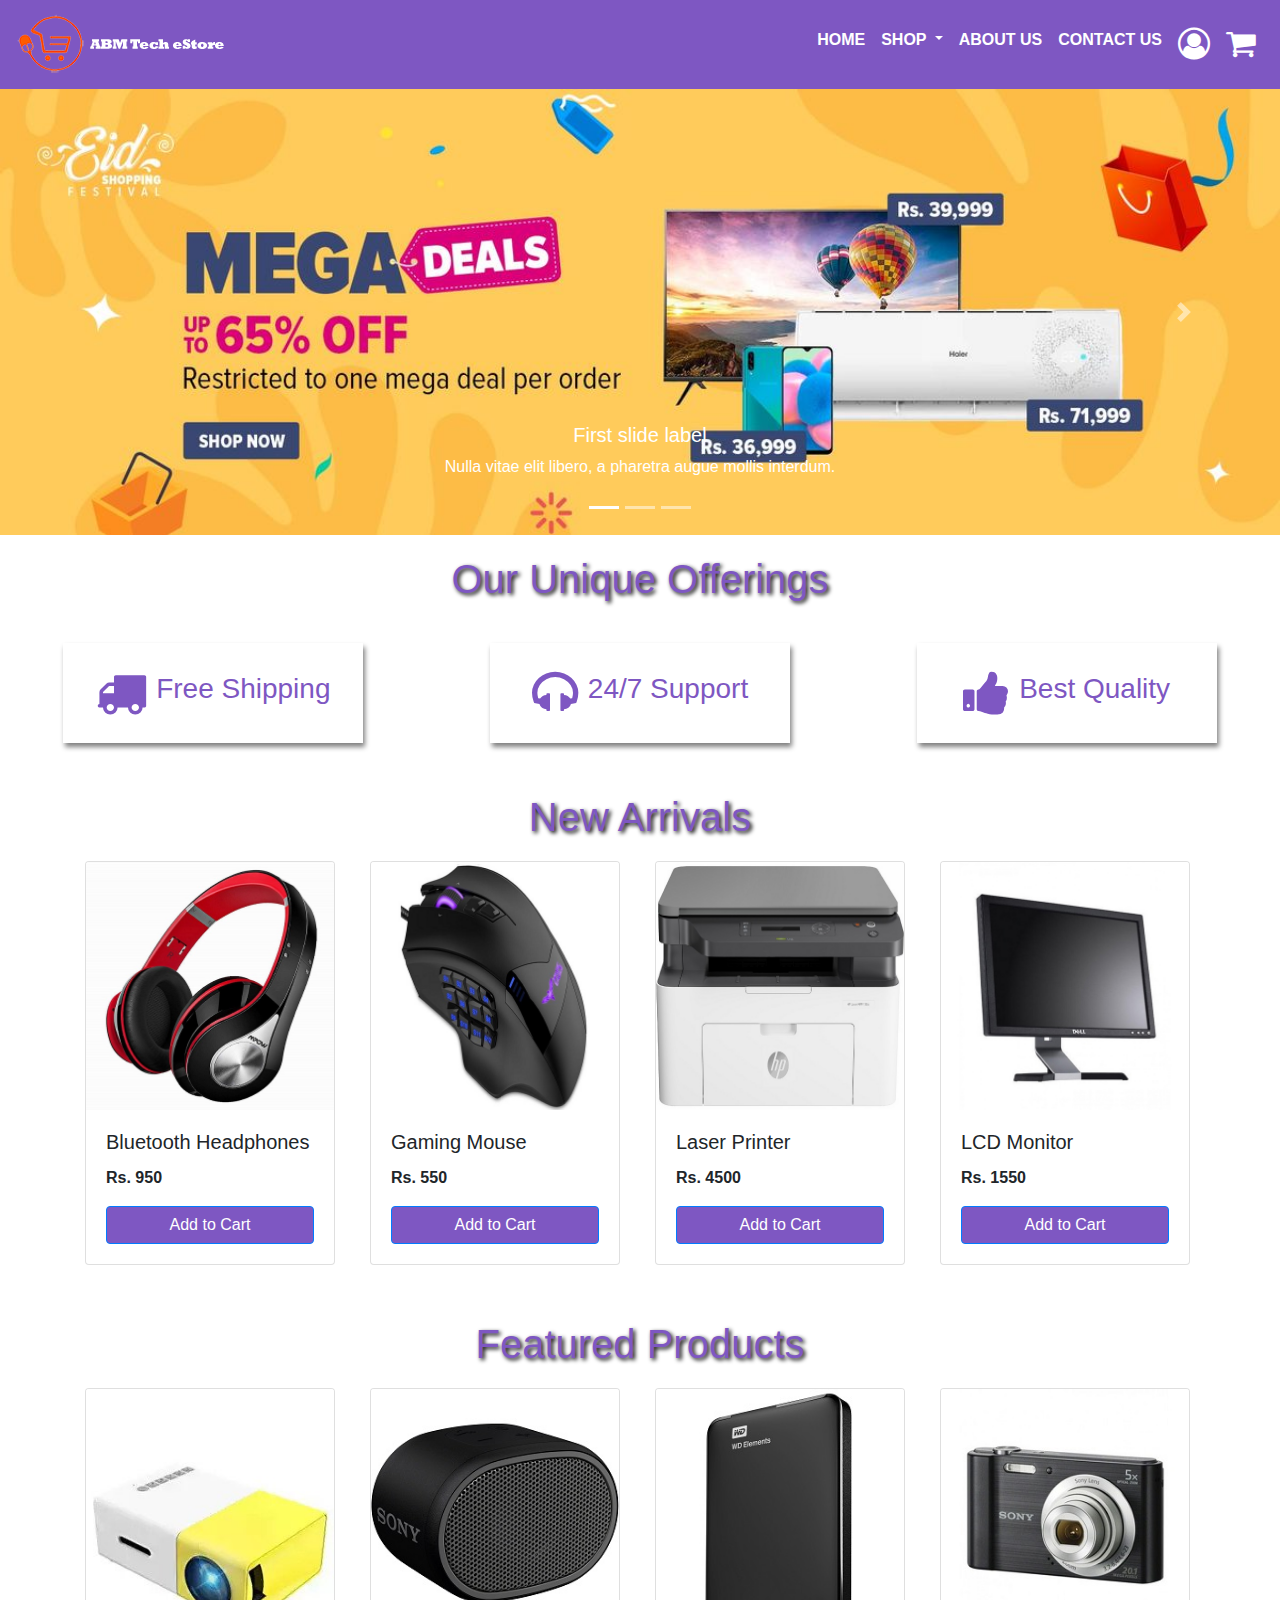
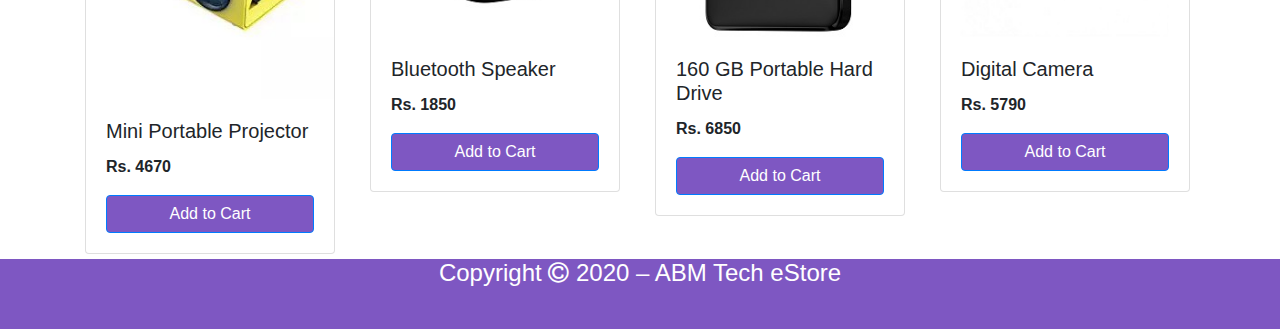
<file: index.html>
<!doctype html>
<html lang="en">

<head>

    <meta charset="utf-8">
    <meta name="viewport" content="width=device-width, initial-scale=1, shrink-to-fit=no">

    <link rel="stylesheet" href="css/bootstrap.min.css">
    <link rel="stylesheet" href="style.css">
    <link rel="stylesheet" href="css/font-awesome.min.css">

    <title>ABM Tech eStore</title>
</head>

<body>

    <div>

        <!-- Navigation start -->
        <nav class="navbar navbar-expand-lg navbar-light bg-light">
            <a class="navbar-brand" href="index.html">
                <img src="images/logo.png" alt="logo">
            </a>
            <button class="navbar-toggler" type="button" data-toggle="collapse" data-target="#navbarText"
                aria-controls="navbarText" aria-expanded="false" aria-label="Toggle navigation">
                <span class="navbar-toggler-icon"></span>
            </button>
            <div class="collapse navbar-collapse" id="navbarText">
                <ul class="navbar-nav mr-auto">
                </ul>
                <span class="navbar-text">
                    <ul class="navbar-nav mr-auto">
                        <li class="nav-item active">
                            <a class="nav-link" href="index.html">HOME <span class="sr-only">(current)</span></a>
                        </li>
                        <li class="nav-item dropdown">
                            <a class="nav-link dropdown-toggle" href="#" id="navbarDropdownMenuLink" role="button"
                                data-toggle="dropdown" aria-haspopup="true" aria-expanded="false">
                                SHOP
                            </a>
                            <div class="dropdown-menu" aria-labelledby="navbarDropdownMenuLink">
                                <a class="dropdown-item" href="computer-accessories.html">COMPUTER ACCESSORIES</a>
                                <a class="dropdown-item" href="mobile-accessories.html">MOBILE ACCESSORIES</a>
                            </div>
                        </li>
                        <li class="nav-item">
                            <a class="nav-link" href="about-us.html">ABOUT US</a>
                        </li>
                        <li class="nav-item">
                            <a class="nav-link" href="contact-us.html">CONTACT US</a>
                        </li>
                        <li class="nav-item">
                            <a class="nav-link" href="#">
                                <i class="fa fa-user-circle-o" aria-hidden="true"></i>
                            </a>
                        </li>
                        <li class="nav-item">
                            <a class="nav-link" href="#">
                                <i class="fa fa-shopping-cart" aria-hidden="true"></i>
                            </a>
                        </li>
                    </ul>
                </span>
            </div>
        </nav>
        <!-- Navigation end -->

        <!-- Slider start -->
        <div id="carouselExampleCaptions" class="carousel slide carousel-fade" data-ride="carousel">
            <ol class="carousel-indicators">
                <li data-target="#carouselExampleCaptions" data-slide-to="0" class="active"></li>
                <li data-target="#carouselExampleCaptions" data-slide-to="1"></li>
                <li data-target="#carouselExampleCaptions" data-slide-to="2"></li>
            </ol>
            <div class="carousel-inner">
                <div class="carousel-item active">
                    <img src="images/slider1.jpg" class="d-block w-100" alt="...">
                    <div class="carousel-caption d-none d-md-block">
                        <h5>First slide label</h5>
                        <p>Nulla vitae elit libero, a pharetra augue mollis interdum.</p>
                    </div>
                </div>
                <div class="carousel-item">
                    <img src="images/slider2.jpg" class="d-block w-100" alt="...">
                    <div class="carousel-caption d-none d-md-block">
                        <h5>Second slide label</h5>
                        <p>Lorem ipsum dolor sit amet, consectetur adipiscing elit.</p>
                    </div>
                </div>
                <div class="carousel-item">
                    <img src="images/slider3.jpg" class="d-block w-100" alt="...">
                    <div class="carousel-caption d-none d-md-block">
                        <h5>Third slide label</h5>
                        <p>Praesent commodo cursus magna, vel scelerisque nisl consectetur.</p>
                    </div>
                </div>
            </div>
            <a class="carousel-control-prev" href="#carouselExampleCaptions" role="button" data-slide="prev">
                <span class="carousel-control-prev-icon" aria-hidden="true"></span>
                <span class="sr-only">Previous</span>
            </a>
            <a class="carousel-control-next" href="#carouselExampleCaptions" role="button" data-slide="next">
                <span class="carousel-control-next-icon" aria-hidden="true"></span>
                <span class="sr-only">Next</span>
            </a>
        </div>
        <!-- Slider end -->

        <!-- Overview cards start -->
        <div class="heading">
            <h1>Our Unique Offerings</h1>
        </div>
        
        <div class="mainCard">
            
            <div class="card1">
                <div>
                    <i class="fa fa-truck" aria-hidden="true"></i>
                </div>
                <div>
                    <h3>Free Shipping</h3>
                </div>
            </div>
            <div class="card2">
                <div>
                    <i class="fa fa-headphones" aria-hidden="true"></i>
                </div>
                <div>
                    <h3>24/7 Support</h3>
                </div>
            </div>
            <div class="card3">
                <div>
                    <i class="fa fa-thumbs-up" aria-hidden="true"></i>
                </div>
                <div>
                    <h3>Best Quality</h3>
                </div>
            </div>
        </div>
        <!-- Overview cards end -->

        <!-- New Arrivals section start -->
        <div class="newArrivals">
            <div class="heading">
                <h1>New Arrivals</h1>
            </div>
            <div class="container">
                <div class="row justify-content-center">
                    <div class="col-sm-6 col-md-6 col-lg-3">
                        <div class="card">
                            <img src="images/headphones.jpg" class="card-img-top" alt="...">
                            <div class="card-body">
                                <h5 class="card-title">Bluetooth Headphones</h5>
                                <p class="card-text">Rs. 950</p>
                                <a href="#" class="btn btn-primary">Add to Cart</a>
                            </div>
                        </div>
                    </div>
                    <div class="col-sm-6 col-md-6 col-lg-3">
                        <div class="card">
                            <img src="images/gaming-mouse.jpg" class="card-img-top" alt="...">
                            <div class="card-body">
                                <h5 class="card-title">Gaming Mouse</h5>
                                <p class="card-text">Rs. 550</p>
                                <a href="#" class="btn btn-primary">Add to Cart</a>
                            </div>
                        </div>
                    </div>
                    <div class="col-sm-6 col-md-6 col-lg-3">
                        <div class="card">
                            <img src="images/Laser-Printer.jpg" class="card-img-top" alt="...">
                            <div class="card-body">
                                <h5 class="card-title">Laser Printer</h5>
                                <p class="card-text">Rs. 4500</p>
                                <a href="#" class="btn btn-primary">Add to Cart</a>
                            </div>
                        </div>
                    </div>
                    <div class="col-sm-6 col-md-6 col-lg-3">
                        <div class="card">
                            <img src="images/lcd-monitor.jpg" class="card-img-top" alt="...">
                            <div class="card-body">
                                <h5 class="card-title">LCD Monitor</h5>
                                <p class="card-text">Rs. 1550</p>
                                <a href="#" class="btn btn-primary">Add to Cart</a>
                            </div>
                        </div>
                    </div>
                </div>
            </div>
        </div>
        <!-- New Arrivals section end -->

        <!-- Featured Products section start -->
        <div class="featuredProducts">
            <div class="heading">
                <h1>Featured Products</h1>
            </div>
            <div class="container">
                <div class="row justify-content-center">
                    <div class="col-sm-6 col-md-6 col-lg-3">
                        <div class="card">
                            <img src="images/mini-projector.jpg" class="card-img-top" alt="...">
                            <div class="card-body">
                                <h5 class="card-title">Mini Portable Projector</h5>
                                <p class="card-text">Rs. 4670</p>
                                <a href="#" class="btn btn-primary">Add to Cart</a>
                            </div>
                        </div>
                    </div>
                    <div class="col-sm-6 col-md-6 col-lg-3">
                        <div class="card">
                            <img src="images/bluetooth-speaker.jpg" class="card-img-top" alt="...">
                            <div class="card-body">
                                <h5 class="card-title">Bluetooth Speaker</h5>
                                <p class="card-text">Rs. 1850</p>
                                <a href="#" class="btn btn-primary">Add to Cart</a>
                            </div>
                        </div>
                    </div>
                    <div class="col-sm-6 col-md-6 col-lg-3">
                        <div class="card">
                            <img src="images/external-hdd.jpg" class="card-img-top" alt="...">
                            <div class="card-body">
                                <h5 class="card-title">160 GB Portable Hard Drive</h5>
                                <p class="card-text">Rs. 6850</p>
                                <a href="#" class="btn btn-primary">Add to Cart</a>
                            </div>
                        </div>
                    </div>
                    <div class="col-sm-6 col-md-6 col-lg-3">
                        <div class="card">
                            <img src="images/digital-camera.jpg" class="card-img-top" alt="...">
                            <div class="card-body">
                                <h5 class="card-title">Digital Camera</h5>
                                <p class="card-text">Rs. 5790</p>
                                <a href="#" class="btn btn-primary">Add to Cart</a>
                            </div>
                        </div>
                    </div>
                </div>
            </div>
        </div>
        <!-- Featured Products section end -->

        <!-- Footer start -->
        <div class="footer">
            <div>
                <h4>Copyright <i class="fa fa-copyright" aria-hidden="true"></i> 2020 &ndash; ABM Tech eStore
                </h4>
            </div>
        </div>
        <!-- Footer end -->

    </div>





    <script src="js/jquery-3.5.1.slim.min.js"></script>
    <script src="js/popper.min.js"></script>
    <script src="js/bootstrap.min.js"></script>
</body>

</html>
</file>
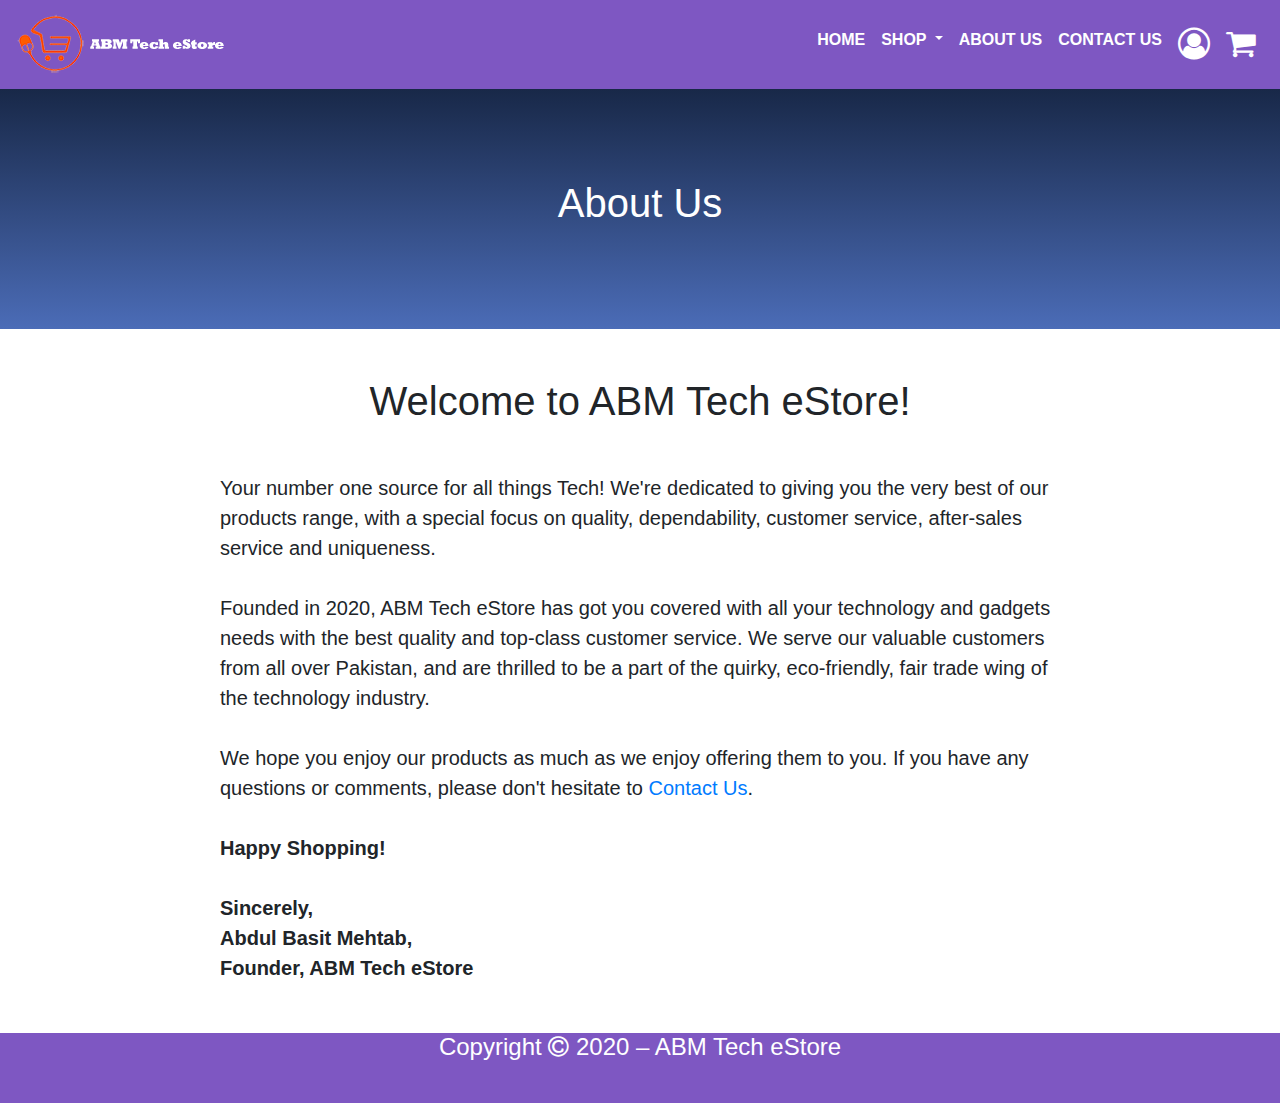
<file: about-us.html>
<!doctype html>
<html lang="en">

<head>

    <meta charset="utf-8">
    <meta name="viewport" content="width=device-width, initial-scale=1, shrink-to-fit=no">

    <link rel="stylesheet" href="css/bootstrap.min.css">
    <link rel="stylesheet" href="style2.css">
    <link rel="stylesheet" href="css/font-awesome.min.css">

    <title>About Us - ABM Tech eStore</title>
</head>

<body>

    <!-- Navigation start -->
    <nav class="navbar navbar-expand-lg navbar-light bg-light">
        <a class="navbar-brand" href="index.html">
            <img src="images/logo.png" alt="logo">
        </a>
        <button class="navbar-toggler" type="button" data-toggle="collapse" data-target="#navbarText"
            aria-controls="navbarText" aria-expanded="false" aria-label="Toggle navigation">
            <span class="navbar-toggler-icon"></span>
        </button>
        <div class="collapse navbar-collapse" id="navbarText">
            <ul class="navbar-nav mr-auto">
            </ul>
            <span class="navbar-text">
                <ul class="navbar-nav mr-auto">
                    <li class="nav-item active">
                        <a class="nav-link" href="index.html">HOME <span class="sr-only">(current)</span></a>
                    </li>
                    <li class="nav-item dropdown">
                        <a class="nav-link dropdown-toggle" href="#" id="navbarDropdownMenuLink" role="button"
                            data-toggle="dropdown" aria-haspopup="true" aria-expanded="false">
                            SHOP
                        </a>
                        <div class="dropdown-menu" aria-labelledby="navbarDropdownMenuLink">
                            <a class="dropdown-item" href="computer-accessories.html">COMPUTER ACCESSORIES</a>
                            <a class="dropdown-item" href="mobile-accessories.html">MOBILE ACCESSORIES</a>
                        </div>
                    </li>
                    <li class="nav-item">
                        <a class="nav-link" href="about-us.html">ABOUT US</a>
                    </li>
                    <li class="nav-item">
                        <a class="nav-link" href="contact-us.html">CONTACT US</a>
                    </li>
                    <li class="nav-item">
                        <a class="nav-link" href="#">
                            <i class="fa fa-user-circle-o" aria-hidden="true"></i>
                        </a>
                    </li>
                    <li class="nav-item">
                        <a class="nav-link" href="#">
                            <i class="fa fa-shopping-cart" aria-hidden="true"></i>
                        </a>
                    </li>
                </ul>
            </span>
        </div>
    </nav>
    <!-- Navigation end -->

    <!-- Main Heading start -->
    <section class="mainHeading mb-5">
        <div class="container">
            <div class="row">
                <div class="col text-center">
                    <h1>About Us</h1>
                </div>
            </div>
        </div>
    </section>
    <!-- Main Heading end -->

    <!-- Introduction section start -->
    <section class="intro">
        <div class="intro-text">
            <h1 class="text-center mb-5">Welcome to ABM Tech eStore!</h1>
            <p class="about-text">Your number one source for all things Tech!
                We're dedicated to giving you the very best of our products range, with a special focus on quality, dependability, customer service, after-sales service and uniqueness.<br/><br/>
                Founded in 2020, ABM Tech eStore has got you covered with all your technology and gadgets needs with the best quality and top-class customer service. We serve our valuable customers from all over Pakistan, and are thrilled to be a part of the quirky, eco-friendly, fair trade wing of the technology industry.
                <br/><br/>
                We hope you enjoy our products as much as we enjoy offering them to you. If you have any questions or comments, please don't hesitate to <a href="contact-us.html">Contact Us</a>.
                <br/><br/><strong>Happy Shopping!</strong><br/><br/>
                <b> Sincerely,<br/>
                Abdul Basit Mehtab,<br/>
                Founder, ABM Tech eStore</p></b>
        </div>
    </section>
    <!-- Introduction section end -->


     <!-- Footer start -->
     <div class="footer">
        <div>
            <h4>Copyright <i class="fa fa-copyright" aria-hidden="true"></i> 2020 &ndash; ABM Tech eStore
            </h4>
        </div>
    </div>
    <!-- Footer end -->


    <script src="js/jquery-3.5.1.slim.min.js"></script>
    <script src="js/popper.min.js"></script>
    <script src="js/bootstrap.min.js"></script>
</body>

</html>
</file>
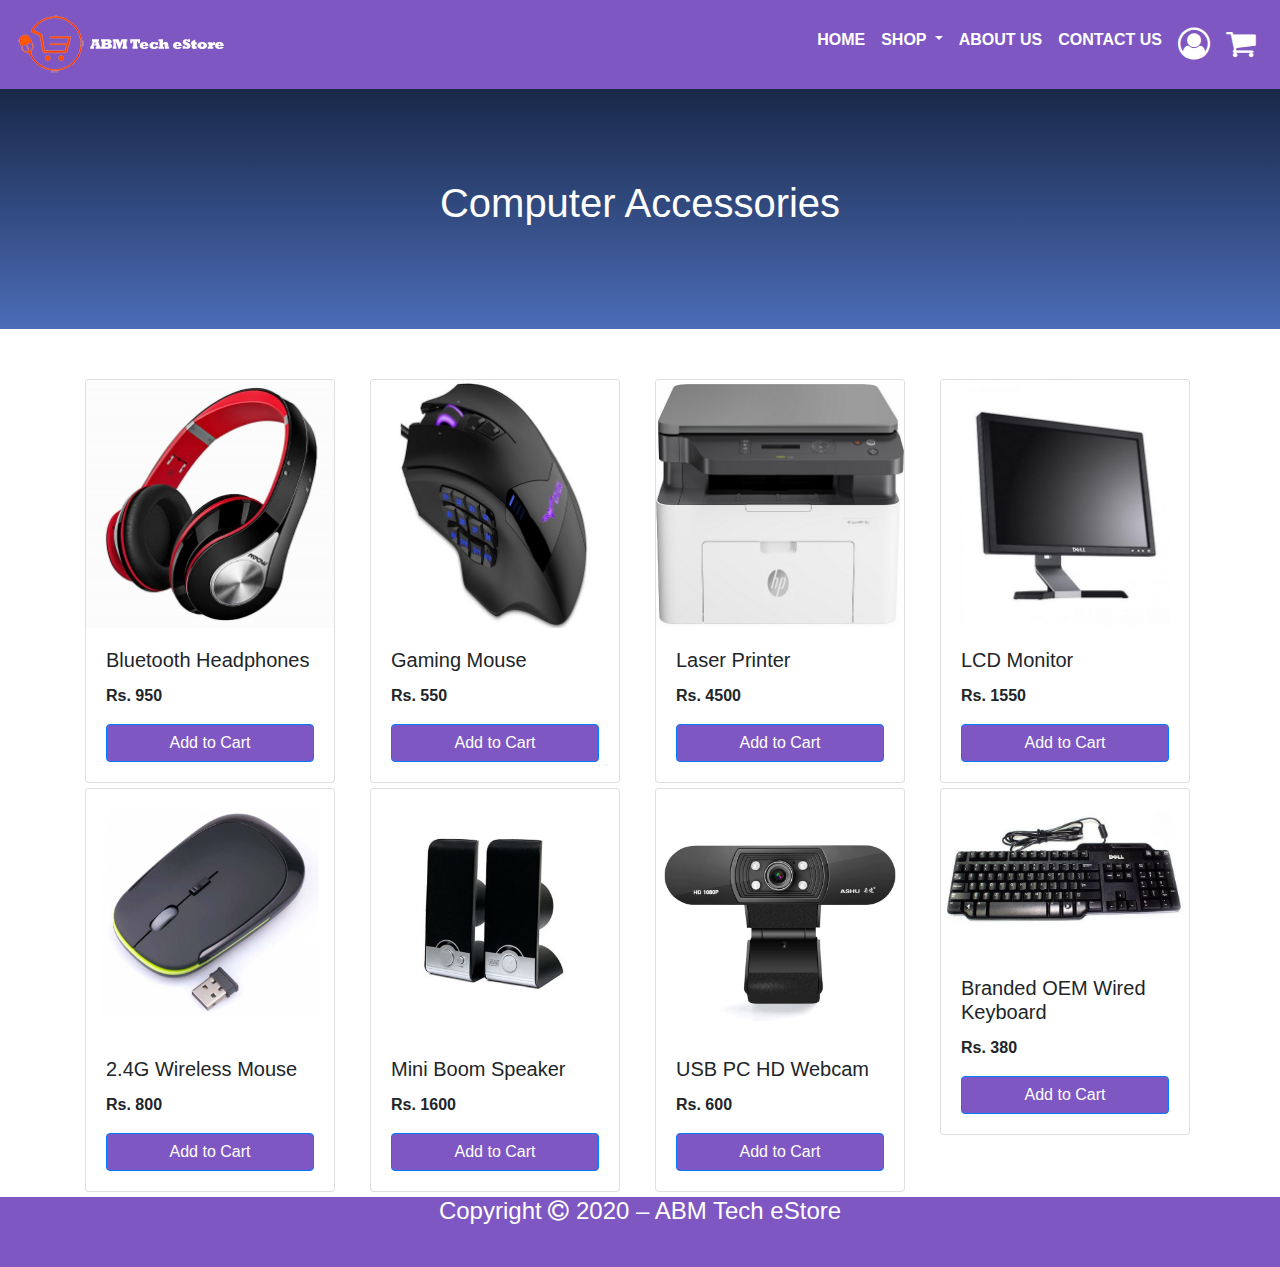
<file: computer-accessories.html>
<!doctype html>
<html lang="en">

<head>

    <meta charset="utf-8">
    <meta name="viewport" content="width=device-width, initial-scale=1, shrink-to-fit=no">

    <link rel="stylesheet" href="css/bootstrap.min.css">
    <link rel="stylesheet" href="style4.css">
    <link rel="stylesheet" href="css/font-awesome.min.css">

    <title>Computer Accessories - ABM Tech eStore</title>
</head>

<body>

    <div>

        <!-- Navigation start -->
        <nav class="navbar navbar-expand-lg navbar-light bg-light">
            <a class="navbar-brand" href="index.html">
                <img src="images/logo.png" alt="logo">
            </a>
            <button class="navbar-toggler" type="button" data-toggle="collapse" data-target="#navbarText"
                aria-controls="navbarText" aria-expanded="false" aria-label="Toggle navigation">
                <span class="navbar-toggler-icon"></span>
            </button>
            <div class="collapse navbar-collapse" id="navbarText">
                <ul class="navbar-nav mr-auto">
                </ul>
                <span class="navbar-text">
                    <ul class="navbar-nav mr-auto">
                        <li class="nav-item active">
                            <a class="nav-link" href="index.html">HOME <span class="sr-only">(current)</span></a>
                        </li>
                        <li class="nav-item dropdown">
                            <a class="nav-link dropdown-toggle" href="#" id="navbarDropdownMenuLink" role="button"
                                data-toggle="dropdown" aria-haspopup="true" aria-expanded="false">
                                SHOP
                            </a>
                            <div class="dropdown-menu" aria-labelledby="navbarDropdownMenuLink">
                                <a class="dropdown-item" href="computer-accessories.html">COMPUTER ACCESSORIES</a>
                                <a class="dropdown-item" href="mobile-accessories.html">MOBILE ACCESSORIES</a>
                            </div>
                        </li>
                        <li class="nav-item">
                            <a class="nav-link" href="about-us.html">ABOUT US</a>
                        </li>
                        <li class="nav-item">
                            <a class="nav-link" href="contact-us.html">CONTACT US</a>
                        </li>
                        <li class="nav-item">
                            <a class="nav-link" href="#">
                                <i class="fa fa-user-circle-o" aria-hidden="true"></i>
                            </a>
                        </li>
                        <li class="nav-item">
                            <a class="nav-link" href="#">
                                <i class="fa fa-shopping-cart" aria-hidden="true"></i>
                            </a>
                        </li>
                    </ul>
                </span>
            </div>
        </nav>
        <!-- Navigation end -->

        <!-- Main Heading start -->
        <section class="main-heading">
            <div class="container">
                <div class="row justify-content-center">
                    <h1 class="head-text">Computer Accessories</h1>
                </div>
            </div>
        </section>
        <!-- Main Heading end -->


        <!-- Products section start -->
        <div class="products">
            <div class="container">
                <div class="row justify-content-center">
                    <div class="col-sm-6 col-md-6 col-lg-3">
                        <div class="card">
                            <img src="images/headphones.jpg" class="card-img-top" alt="...">
                            <div class="card-body">
                                <h5 class="card-title">Bluetooth Headphones</h5>
                                <p class="card-text">Rs. 950</p>
                                <a href="#" class="btn btn-primary">Add to Cart</a>
                            </div>
                        </div>
                    </div>
                    <div class="col-sm-6 col-md-6 col-lg-3">
                        <div class="card">
                            <img src="images/gaming-mouse.jpg" class="card-img-top" alt="...">
                            <div class="card-body">
                                <h5 class="card-title">Gaming Mouse</h5>
                                <p class="card-text">Rs. 550</p>
                                <a href="#" class="btn btn-primary">Add to Cart</a>
                            </div>
                        </div>
                    </div>
                    <div class="col-sm-6 col-md-6 col-lg-3">
                        <div class="card">
                            <img src="images/Laser-Printer.jpg" class="card-img-top" alt="...">
                            <div class="card-body">
                                <h5 class="card-title">Laser Printer</h5>
                                <p class="card-text">Rs. 4500</p>
                                <a href="#" class="btn btn-primary">Add to Cart</a>
                            </div>
                        </div>
                    </div>
                    <div class="col-sm-6 col-md-6 col-lg-3">
                        <div class="card">
                            <img src="images/lcd-monitor.jpg" class="card-img-top" alt="...">
                            <div class="card-body">
                                <h5 class="card-title">LCD Monitor</h5>
                                <p class="card-text">Rs. 1550</p>
                                <a href="#" class="btn btn-primary">Add to Cart</a>
                            </div>
                        </div>
                    </div>
                    <div class="col-sm-6 col-md-6 col-lg-3">
                        <div class="card">
                            <img src="images/wireless-mouse.jpg" class="card-img-top" alt="...">
                            <div class="card-body">
                                <h5 class="card-title">2.4G Wireless Mouse</h5>
                                <p class="card-text">Rs. 800</p>
                                <a href="#" class="btn btn-primary">Add to Cart</a>
                            </div>
                        </div>
                    </div>
                    <div class="col-sm-6 col-md-6 col-lg-3">
                        <div class="card">
                            <img src="images/speakers.jpg" class="card-img-top" alt="...">
                            <div class="card-body">
                                <h5 class="card-title">Mini Boom Speaker</h5>
                                <p class="card-text">Rs. 1600</p>
                                <a href="#" class="btn btn-primary">Add to Cart</a>
                            </div>
                        </div>
                    </div>
                    <div class="col-sm-6 col-md-6 col-lg-3">
                        <div class="card">
                            <img src="images/webcam.jpg" class="card-img-top" alt="...">
                            <div class="card-body">
                                <h5 class="card-title">USB PC HD Webcam</h5>
                                <p class="card-text">Rs. 600</p>
                                <a href="#" class="btn btn-primary">Add to Cart</a>
                            </div>
                        </div>
                    </div>
                    <div class="col-sm-6 col-md-6 col-lg-3">
                        <div class="card">
                            <img src="images/keyboard.jpg" class="card-img-top" alt="...">
                            <div class="card-body">
                                <h5 class="card-title">Branded OEM Wired Keyboard</h5>
                                <p class="card-text">Rs. 380</p>
                                <a href="#" class="btn btn-primary">Add to Cart</a>
                            </div>
                        </div>
                    </div>
                </div>
            </div>
        </div>
        <!-- Products section end -->

        <!-- Footer start -->
        <div class="footer">
            <div>
                <h4>Copyright <i class="fa fa-copyright" aria-hidden="true"></i> 2020 &ndash; ABM Tech eStore
                </h4>
            </div>
        </div>
        <!-- Footer end -->

    </div>



    <script src="js/jquery-3.5.1.slim.min.js"></script>
    <script src="js/popper.min.js"></script>
    <script src="js/bootstrap.min.js"></script>
</body>

</html>
</file>
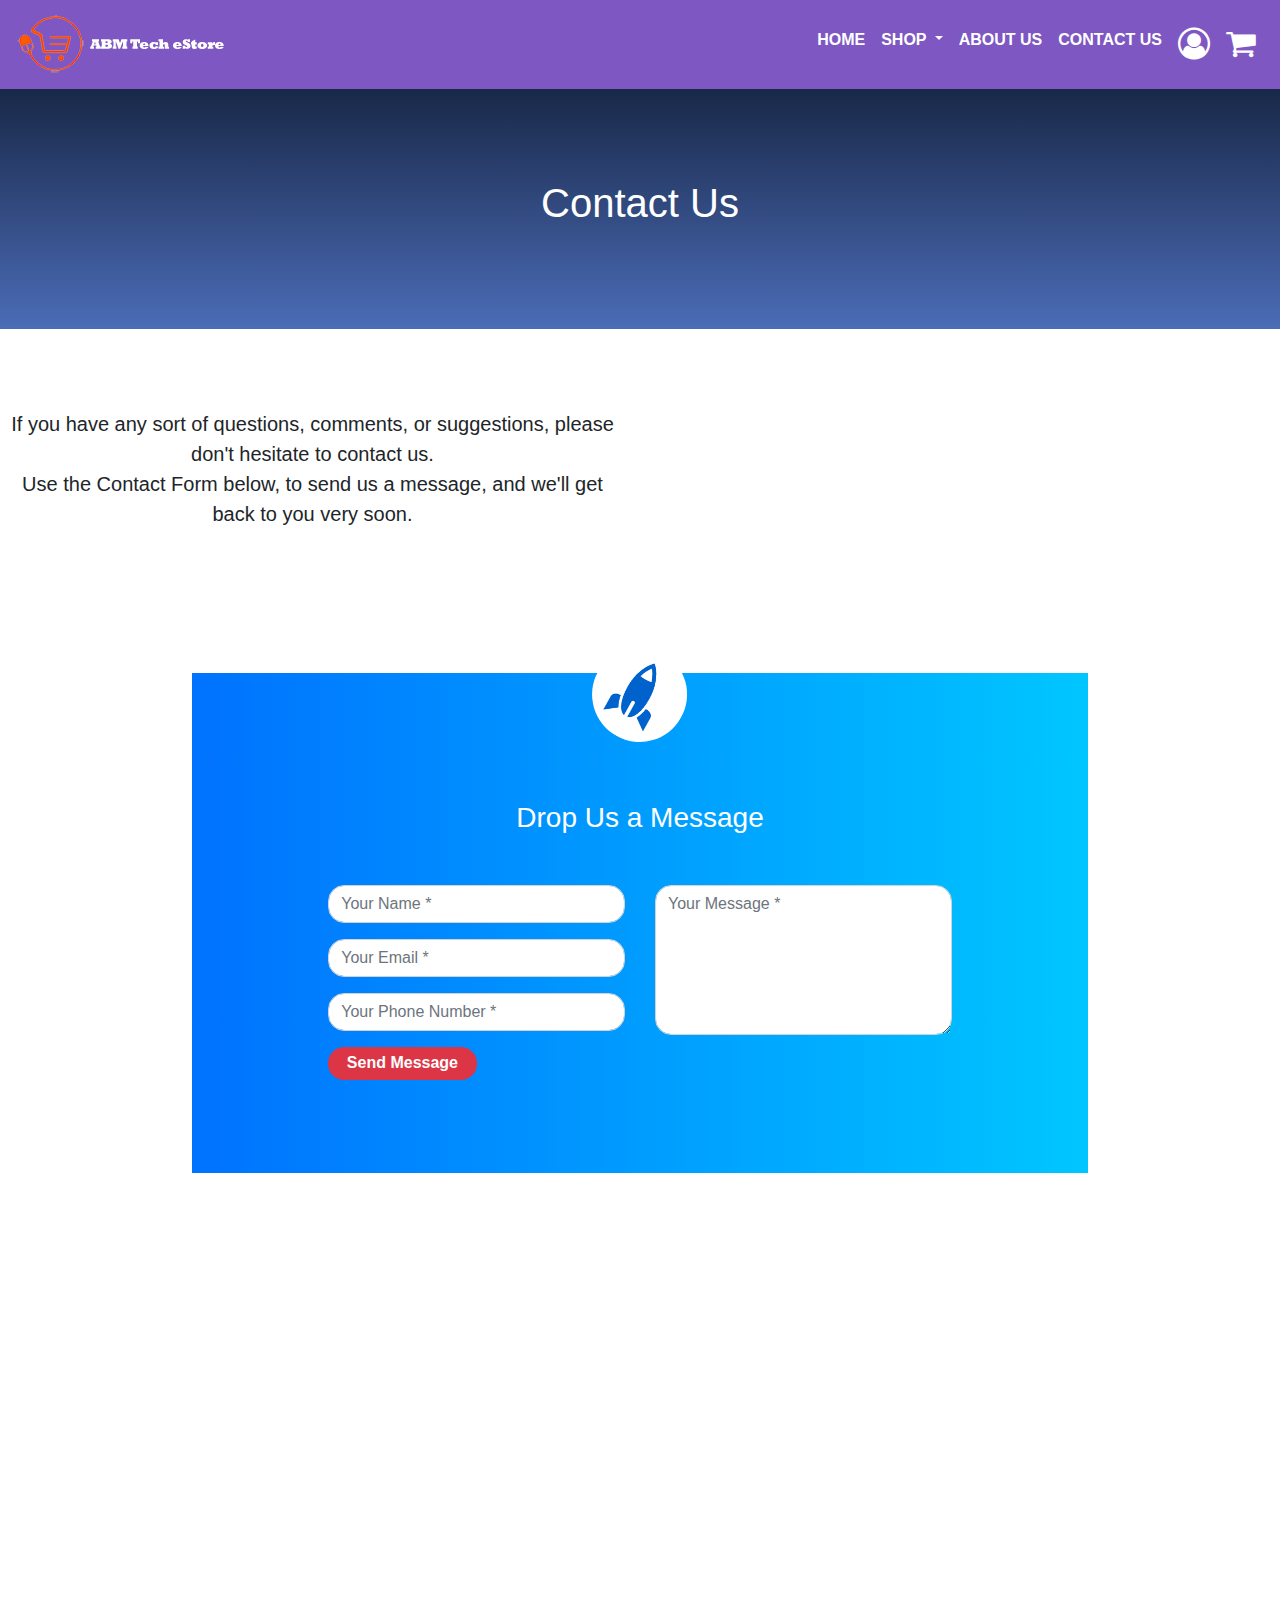
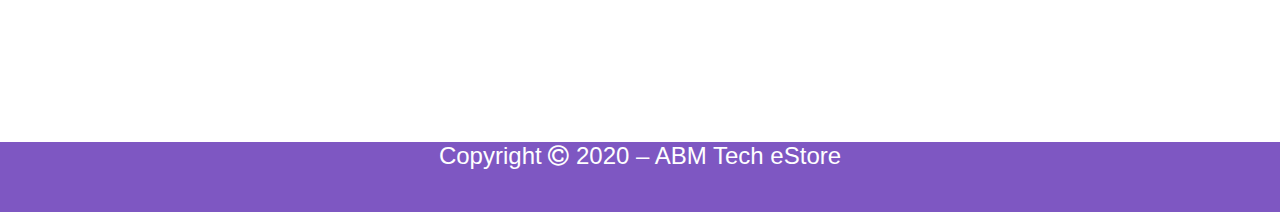
<file: contact-us.html>
<!doctype html>
<html lang="en">

<head>

    <meta charset="utf-8">
    <meta name="viewport" content="width=device-width, initial-scale=1, shrink-to-fit=no">

    <link rel="stylesheet" href="css/bootstrap.min.css">
    <link rel="stylesheet" href="style3.css">
    <link rel="stylesheet" href="css/font-awesome.min.css">

    <title>Contact Us - ABM Tech eStore</title>
</head>

<body>

    <!-- Navigation start -->
    <nav class="navbar navbar-expand-lg navbar-light bg-light">
        <a class="navbar-brand" href="index.html">
            <img src="images/logo.png" alt="logo">
        </a>
        <button class="navbar-toggler" type="button" data-toggle="collapse" data-target="#navbarText"
            aria-controls="navbarText" aria-expanded="false" aria-label="Toggle navigation">
            <span class="navbar-toggler-icon"></span>
        </button>
        <div class="collapse navbar-collapse" id="navbarText">
            <ul class="navbar-nav mr-auto">
            </ul>
            <span class="navbar-text">
                <ul class="navbar-nav mr-auto">
                    <li class="nav-item active">
                        <a class="nav-link" href="index.html">HOME <span class="sr-only">(current)</span></a>
                    </li>
                    <li class="nav-item dropdown">
                        <a class="nav-link dropdown-toggle" href="#" id="navbarDropdownMenuLink" role="button"
                            data-toggle="dropdown" aria-haspopup="true" aria-expanded="false">
                            SHOP
                        </a>
                        <div class="dropdown-menu" aria-labelledby="navbarDropdownMenuLink">
                            <a class="dropdown-item" href="computer-accessories.html">COMPUTER ACCESSORIES</a>
                            <a class="dropdown-item" href="mobile-accessories.html">MOBILE ACCESSORIES</a>
                        </div>
                    </li>
                    <li class="nav-item">
                        <a class="nav-link" href="about-us.html">ABOUT US</a>
                    </li>
                    <li class="nav-item">
                        <a class="nav-link" href="contact-us.html">CONTACT US</a>
                    </li>
                    <li class="nav-item">
                        <a class="nav-link" href="#">
                            <i class="fa fa-user-circle-o" aria-hidden="true"></i>
                        </a>
                    </li>
                    <li class="nav-item">
                        <a class="nav-link" href="#">
                            <i class="fa fa-shopping-cart" aria-hidden="true"></i>
                        </a>
                    </li>
                </ul>
            </span>
        </div>
    </nav>
    <!-- Navigation end -->

    <!-- Main Heading start -->
    <section class="main-heading">
        <div class="container">
            <div class="row justify-content-center">
                <h1 class="head-text">Contact Us</h1>
            </div>
        </div>
    </section>
    <!-- Main Heading end -->

    <!-- Contact Us Text start -->
    <div class="row">
        <div class="col-12 col-md-6 col-sm-6">
            <p class="contact-us-text">If you have any sort of questions, comments, or suggestions, please don't hesitate to contact us.<br/>
            Use the Contact Form below, to send us a message, and we'll get back to you very soon.</p>
        </div>
    </div>
    <!-- Contact Us Text end -->

    <!-- Contact Form start -->
    <div class="container contact-form">
        <div class="contact-image">
            <img src="images/rocket_contact.png" alt="rocket_contact" />
        </div>
        <form method="post">
            <h3>Drop Us a Message</h3>
            <div class="row">
                <div class="col-md-6">
                    <div class="form-group">
                        <input type="text" name="txtName" class="form-control" placeholder="Your Name *" value="" />
                    </div>
                    <div class="form-group">
                        <input type="text" name="txtEmail" class="form-control" placeholder="Your Email *" value="" />
                    </div>
                    <div class="form-group">
                        <input type="text" name="txtPhone" class="form-control" placeholder="Your Phone Number *"
                            value="" />
                    </div>
                    <div class="form-group">
                        <input type="submit" name="btnSubmit" class="btnContact" value="Send Message" />
                    </div>
                </div>
                <div class="col-md-6">
                    <div class="form-group">
                        <textarea name="txtMsg" class="form-control" placeholder="Your Message *"
                            style="width: 100%; height: 150px;"></textarea>
                    </div>
                </div>
            </div>
        </form>
    </div>
    <!-- Contact form end -->

    <!-- Map section start -->
    <section class="map-section mb-5 mt-5">
        <div class="map-frame">
            <iframe
                src="https://www.google.com/maps/embed?pb=!1m18!1m12!1m3!1d3617.970244944932!2d67.08359331447913!3d24.933083548484547!2m3!1f0!2f0!3f0!3m2!1i1024!2i768!4f13.1!3m3!1m2!1s0x3eb33f4ee7e72ed3%3A0x6238506232bb2673!2sRashid%20Minhas%20Rd%2C%20Federal%20B%20Area%20Block%2021%20Gulberg%20Town%2C%20Karachi%2C%20Karachi%20City%2C%20Sindh%2C%20Pakistan!5e0!3m2!1sen!2s!4v1589991181766!5m2!1sen!2s"
                width="600" height="450" frameborder="0" style="border:0;" allowfullscreen="" aria-hidden="false"
                tabindex="0"></iframe>
        </div>
    </section>
    <!-- Map section end -->

    <!-- Footer start -->
    <div class="footer">
        <div>
            <h4>Copyright <i class="fa fa-copyright" aria-hidden="true"></i> 2020 &ndash; ABM Tech eStore
            </h4>
        </div>
    </div>
    <!-- Footer end -->


    <script src="js/jquery-3.5.1.slim.min.js"></script>
    <script src="js/popper.min.js"></script>
    <script src="js/bootstrap.min.js"></script>
</body>

</html>
</file>
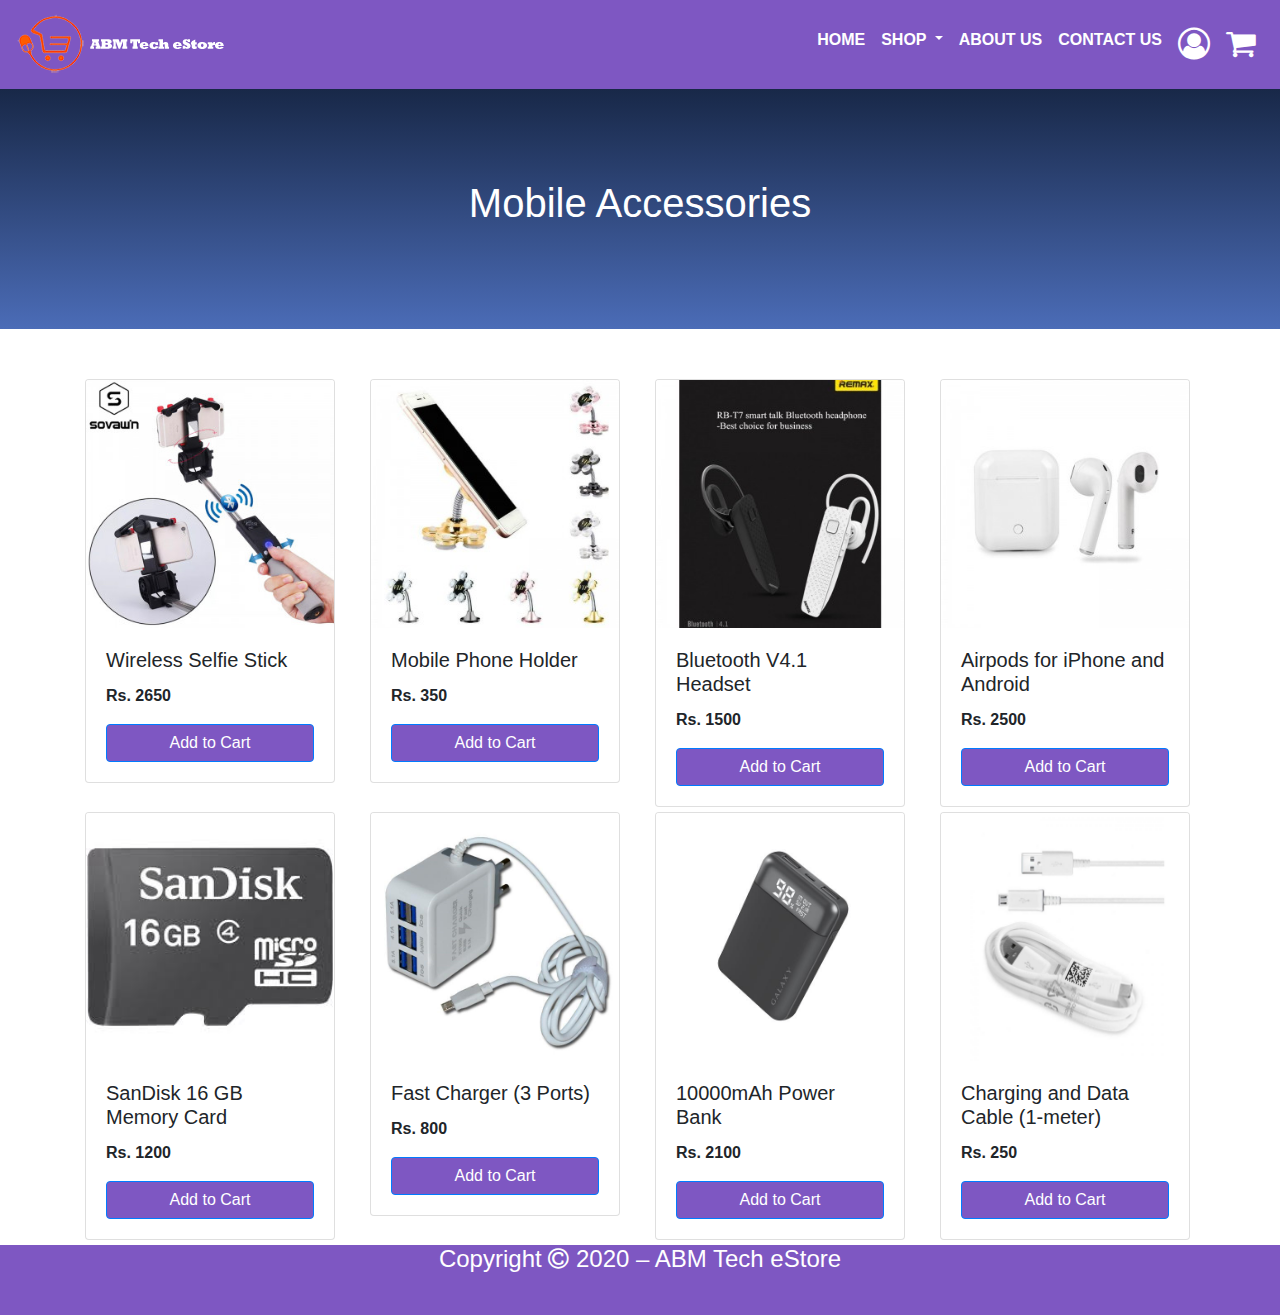
<file: mobile-accessories.html>
<!doctype html>
<html lang="en">

<head>

    <meta charset="utf-8">
    <meta name="viewport" content="width=device-width, initial-scale=1, shrink-to-fit=no">

    <link rel="stylesheet" href="css/bootstrap.min.css">
    <link rel="stylesheet" href="style5.css">
    <link rel="stylesheet" href="css/font-awesome.min.css">

    <title>Mobile Accessories - ABM Tech eStore</title>
</head>

<body>

    <div>

        <!-- Navigation start -->
        <nav class="navbar navbar-expand-lg navbar-light bg-light">
            <a class="navbar-brand" href="index.html">
                <img src="images/logo.png" alt="logo">
            </a>
            <button class="navbar-toggler" type="button" data-toggle="collapse" data-target="#navbarText"
                aria-controls="navbarText" aria-expanded="false" aria-label="Toggle navigation">
                <span class="navbar-toggler-icon"></span>
            </button>
            <div class="collapse navbar-collapse" id="navbarText">
                <ul class="navbar-nav mr-auto">
                </ul>
                <span class="navbar-text">
                    <ul class="navbar-nav mr-auto">
                        <li class="nav-item active">
                            <a class="nav-link" href="index.html">HOME <span class="sr-only">(current)</span></a>
                        </li>
                        <li class="nav-item dropdown">
                            <a class="nav-link dropdown-toggle" href="#" id="navbarDropdownMenuLink" role="button"
                                data-toggle="dropdown" aria-haspopup="true" aria-expanded="false">
                                SHOP
                            </a>
                            <div class="dropdown-menu" aria-labelledby="navbarDropdownMenuLink">
                                <a class="dropdown-item" href="computer-accessories.html">COMPUTER ACCESSORIES</a>
                                <a class="dropdown-item" href="mobile-accessories.html">MOBILE ACCESSORIES</a>
                            </div>
                        </li>
                        <li class="nav-item">
                            <a class="nav-link" href="about-us.html">ABOUT US</a>
                        </li>
                        <li class="nav-item">
                            <a class="nav-link" href="contact-us.html">CONTACT US</a>
                        </li>
                        <li class="nav-item">
                            <a class="nav-link" href="#">
                                <i class="fa fa-user-circle-o" aria-hidden="true"></i>
                            </a>
                        </li>
                        <li class="nav-item">
                            <a class="nav-link" href="#">
                                <i class="fa fa-shopping-cart" aria-hidden="true"></i>
                            </a>
                        </li>
                    </ul>
                </span>
            </div>
        </nav>
        <!-- Navigation end -->

        <!-- Main Heading start -->
        <section class="main-heading">
            <div class="container">
                <div class="row justify-content-center">
                    <h1 class="head-text">Mobile Accessories</h1>
                </div>
            </div>
        </section>
        <!-- Main Heading end -->


        <!-- Products section start -->
        <div class="products">
            <div class="container">
                <div class="row justify-content-center">
                    <div class="col-sm-6 col-md-6 col-lg-3">
                        <div class="card">
                            <img src="images/selfie-stick.jpg" class="card-img-top" alt="...">
                            <div class="card-body">
                                <h5 class="card-title">Wireless Selfie Stick</h5>
                                <p class="card-text">Rs. 2650</p>
                                <a href="#" class="btn btn-primary">Add to Cart</a>
                            </div>
                        </div>
                    </div>
                    <div class="col-sm-6 col-md-6 col-lg-3">
                        <div class="card">
                            <img src="images/mobile-holder.jpg" class="card-img-top" alt="...">
                            <div class="card-body">
                                <h5 class="card-title">Mobile Phone Holder</h5>
                                <p class="card-text">Rs. 350</p>
                                <a href="#" class="btn btn-primary">Add to Cart</a>
                            </div>
                        </div>
                    </div>
                    <div class="col-sm-6 col-md-6 col-lg-3">
                        <div class="card">
                            <img src="images/bluetooth-headset.jpg" class="card-img-top" alt="...">
                            <div class="card-body">
                                <h5 class="card-title">Bluetooth V4.1 Headset</h5>
                                <p class="card-text">Rs. 1500</p>
                                <a href="#" class="btn btn-primary">Add to Cart</a>
                            </div>
                        </div>
                    </div>
                    <div class="col-sm-6 col-md-6 col-lg-3">
                        <div class="card">
                            <img src="images/airpods.jpg" class="card-img-top" alt="...">
                            <div class="card-body">
                                <h5 class="card-title">Airpods for iPhone and Android</h5>
                                <p class="card-text">Rs. 2500</p>
                                <a href="#" class="btn btn-primary">Add to Cart</a>
                            </div>
                        </div>
                    </div>
                    <div class="col-sm-6 col-md-6 col-lg-3">
                        <div class="card">
                            <img src="images/memory-card.jpg" class="card-img-top" alt="...">
                            <div class="card-body">
                                <h5 class="card-title">SanDisk 16 GB Memory Card</h5>
                                <p class="card-text">Rs. 1200</p>
                                <a href="#" class="btn btn-primary">Add to Cart</a>
                            </div>
                        </div>
                    </div>
                    <div class="col-sm-6 col-md-6 col-lg-3">
                        <div class="card">
                            <img src="images/mobile-charger.jpg" class="card-img-top" alt="...">
                            <div class="card-body">
                                <h5 class="card-title">Fast Charger (3 Ports)</h5>
                                <p class="card-text">Rs. 800</p>
                                <a href="#" class="btn btn-primary">Add to Cart</a>
                            </div>
                        </div>
                    </div>
                    <div class="col-sm-6 col-md-6 col-lg-3">
                        <div class="card">
                            <img src="images/power-bank.jpg" class="card-img-top" alt="...">
                            <div class="card-body">
                                <h5 class="card-title">10000mAh Power Bank</h5>
                                <p class="card-text">Rs. 2100</p>
                                <a href="#" class="btn btn-primary">Add to Cart</a>
                            </div>
                        </div>
                    </div>
                    <div class="col-sm-6 col-md-6 col-lg-3">
                        <div class="card">
                            <img src="images/data-cable.jpg" class="card-img-top" alt="...">
                            <div class="card-body">
                                <h5 class="card-title">Charging and Data Cable (1-meter)</h5>
                                <p class="card-text">Rs. 250</p>
                                <a href="#" class="btn btn-primary">Add to Cart</a>
                            </div>
                        </div>
                    </div>
                    
                </div>
            </div>
        </div>
        <!-- Products section end -->

        <!-- Footer start -->
        <div class="footer">
            <div>
                <h4>Copyright <i class="fa fa-copyright" aria-hidden="true"></i> 2020 &ndash; ABM Tech eStore
                </h4>
            </div>
        </div>
        <!-- Footer end -->

    </div>



    <script src="js/jquery-3.5.1.slim.min.js"></script>
    <script src="js/popper.min.js"></script>
    <script src="js/bootstrap.min.js"></script>
</body>

</html>
</file>
<file: style.css>
/* Navigation */
.navbar {
    background-color: #7E57C2 !important;
}

.nav-link {
    color: #fff !important;
    font-weight: bold !important;
}

/* Icons */
.fa-shopping-cart,
.fa-user-circle-o {
    font-size: 32px !important;
}

.fa-truck,
.fa-headphones,
.fa-thumbs-up {
    font-size: 50px !important;
    margin-right: 10px;
    color: #7E57C2 !important;
}

/* Overview Cards */
.card1,
.card2,
.card3 {
    display: flex;
    width: 300px;
    height: 100px;
    background-color: #fff;
    box-shadow: 2px 4px 5px grey;
    justify-content: center;
    align-items: center;
    margin-top: 10px;
}

.mainCard {
    margin-top: 30px;
    display: flex;
    flex-direction: row;
    justify-content: space-around;
    flex-wrap: wrap;
}

h3 {
    color: #7E57C2;
}

/* New Arrivals Section */
.newArrivals {
    margin-top: 50px;
}

.card {
    width: 250px;
    height: auto !important;
    margin-bottom: 5px;
}

.card-text {
    font-weight: bold;
}

.btn-primary {
    width: 100%;
    background-color: #7E57C2;
}

.heading {
    text-align: center;
    font-weight: bold;
    color: #7E57C2;
    margin: 20px;
}

.heading>h1 {
    text-shadow: 2px 2px 4px black;
}

/* Featured Products Section */
.featuredProducts {
    margin-top: 50px;
}

/* Footer */
.footer {
    width: 100%;
    background-color: #7E57C2;
    height: 70px;
}

.footer>div {
    text-align: center !important;
    align-items: center;
}

h4 {
    color: #fff;
}

/* Media Query for Responsive */
@media screen and (max-width: 600px) {

    .card1,
    .card2,
    .card3 {
        width: 100%;
    }
}
</file>
<file: style2.css>
/* About Us Page CSS */

/* Navigation */
.navbar {
    background-color: #7E57C2 !important;
}

.nav-link {
    color: #fff !important;
    font-weight: bold !important;
}

/* Icons */
.fa-shopping-cart,
.fa-user-circle-o {
    font-size: 32px !important;
}

/* Main Heading */
.mainHeading {
    height: 240px;
    background: #4b6cb7;
    /* For older browsers */
    background: -webkit-linear-gradient(to bottom, #182848, #4b6cb7);
    /* Chrome 10-25, Safari 5.1-6 */
    background: linear-gradient(to bottom, #182848, #4b6cb7);
    /* W3C, IE 10+/ Edge, Firefox 16+, Chrome 26+, Opera 12+, Safari 7+ */
    color: #fff;
    padding: 90px;
}

/* Introduction section */
.intro-text {
    padding-left: 130px;
    padding-right: 130px;
    justify-content: center;
}

.intro {
    margin-bottom: 50px;
}

.about-text {
    font-size: 20px;
    padding: 0px 90px 0px 90px;
}

/* Footer */
.footer {
    width: 100%;
    background-color: #7E57C2;
    height: 70px;
}

.footer>div {
    text-align: center !important;
    align-items: center;
}

h4 {
    color: #fff;
}
</file>
<file: style4.css>
/* Computer Accessories Page CSS */

/* Navigation */
.navbar {
    background-color: #7E57C2 !important;
}

.nav-link {
    color: #fff !important;
    font-weight: bold !important;
}

/* Icons */
.fa-shopping-cart,
.fa-user-circle-o {
    font-size: 32px !important;
}

/* Main Heading */
.main-heading {
    height: 240px;
    background: #4b6cb7;
    /* For older browsers */
    background: -webkit-linear-gradient(to bottom, #182848, #4b6cb7);
    /* Chrome 10-25, Safari 5.1-6 */
    background: linear-gradient(to bottom, #182848, #4b6cb7);
    /* W3C, IE 10+/ Edge, Firefox 16+, Chrome 26+, Opera 12+, Safari 7+ */
}

.head-text {
    color: #fff;
    padding-top: 90px;
}

/* Products Section */
.products {
    margin-top: 50px;
}

.card {
    width: 250px;
    height: auto !important;
    margin-bottom: 5px;
}

.card-text {
    font-weight: bold;
}

.btn-primary {
    width: 100%;
    background-color: #7E57C2;
}

.heading {
    text-align: center;
    font-weight: bold;
    color: #7E57C2;
    margin: 20px;
}

.heading>h1 {
    text-shadow: 2px 2px 4px black;
}



/* Footer */
.footer {
    width: 100%;
    background-color: #7E57C2;
    height: 70px;
}

.footer>div {
    text-align: center !important;
    align-items: center;
}

h4 {
    color: #fff;
}
</file>
<file: style3.css>
/* Contact Us Page CSS */

/* Navigation */
.navbar {
    background-color: #7E57C2 !important;
}

.nav-link {
    color: #fff !important;
    font-weight: bold !important;
}

/* Icons */
.fa-shopping-cart,
.fa-user-circle-o {
    font-size: 32px !important;
}

/* Main Heading */
.main-heading {
    height: 240px;
    background: #4b6cb7;
    /* For older browsers */
    background: -webkit-linear-gradient(to bottom, #182848, #4b6cb7);
    /* Chrome 10-25, Safari 5.1-6 */
    background: linear-gradient(to bottom, #182848, #4b6cb7);
    /* W3C, IE 10+/ Edge, Firefox 16+, Chrome 26+, Opera 12+, Safari 7+ */
}

.head-text {
    color: #fff;
    padding-top: 90px;
}

/* Contact Us Text */
.contact-us-text {
    text-align: center;
    font-size: 20px;
    padding-top: 80px;
}

/* Map */
.map-frame {
    text-align: center;
    width: 100%;
}

iframe {
    width: 600px;
}

/* Contact Form */
.contact-form{
    background: #fff;
    background: -webkit-linear-gradient(left, #0072ff, #00c6ff) !important;
    margin-top: 10%;
    margin-bottom: 5%;
    width: 70%;
}
.contact-form .form-control{
    border-radius:1rem;
}
.contact-image{
    text-align: center;
}
.contact-image img{
    border-radius: 6rem;
    width: 11%;
    margin-top: -3%;
    transform: rotate(29deg);
}
.contact-form form{
    padding: 14%;
}
.contact-form form .row{
    margin-bottom: -7%;
}
.contact-form h3{
    margin-bottom: 8%;
    margin-top: -10%;
    text-align: center;
    color: #fff;
}
.contact-form .btnContact {
    width: 50%;
    border: none;
    border-radius: 1rem;
    padding: 1.5%;
    background: #dc3545;
    font-weight: 600;
    color: #fff;
    cursor: pointer;
}
.btnContactSubmit
{
    width: 50%;
    border-radius: 1rem;
    padding: 1.5%;
    color: #fff;
    background-color: #0062cc;
    border: none;
    cursor: pointer;
}

/* Footer */
.footer {
    width: 100%;
    background-color: #7E57C2;
    height: 70px;
}

.footer>div {
    text-align: center !important;
    align-items: center;
}

h4 {
    color: #fff;
}

/* Media Query for Responsive */
@media screen and (max-width: 380px) {

    .contact-us-text {
        font-size: 15px;
        padding-top: 80px;
        padding-left: 40px;
        padding-right: 40px;
    }

    .contact-form {
        width: 90%;
        max-height: 1000px;
        height: 600px;
    }

    .btnContact {
        position: relative;
        top: 220px;
        padding-left: 26.7% !important;
        padding-right: 72.7% !important;    
    }

    iframe {
        width: 340px;
        height: 340px;
    }

}
</file>
<file: style5.css>
/* Mobile Accessories Page CSS */

/* Navigation */
.navbar {
    background-color: #7E57C2 !important;
}

.nav-link {
    color: #fff !important;
    font-weight: bold !important;
}

/* Icons */
.fa-shopping-cart,
.fa-user-circle-o {
    font-size: 32px !important;
}

/* Main Heading */
.main-heading {
    height: 240px;
    background: #4b6cb7;
    /* For older browsers */
    background: -webkit-linear-gradient(to bottom, #182848, #4b6cb7);
    /* Chrome 10-25, Safari 5.1-6 */
    background: linear-gradient(to bottom, #182848, #4b6cb7);
    /* W3C, IE 10+/ Edge, Firefox 16+, Chrome 26+, Opera 12+, Safari 7+ */
}

.head-text {
    color: #fff;
    padding-top: 90px;
}

/* Products Section */
.products {
    margin-top: 50px;
}

.card {
    width: 250px;
    height: auto !important;
    margin-bottom: 5px;
}

.card-text {
    font-weight: bold;
}

.btn-primary {
    width: 100%;
    background-color: #7E57C2;
}

.heading {
    text-align: center;
    font-weight: bold;
    color: #7E57C2;
    margin: 20px;
}

.heading>h1 {
    text-shadow: 2px 2px 4px black;
}



/* Footer */
.footer {
    width: 100%;
    background-color: #7E57C2;
    height: 70px;
}

.footer>div {
    text-align: center !important;
    align-items: center;
}

h4 {
    color: #fff;
}
</file>
